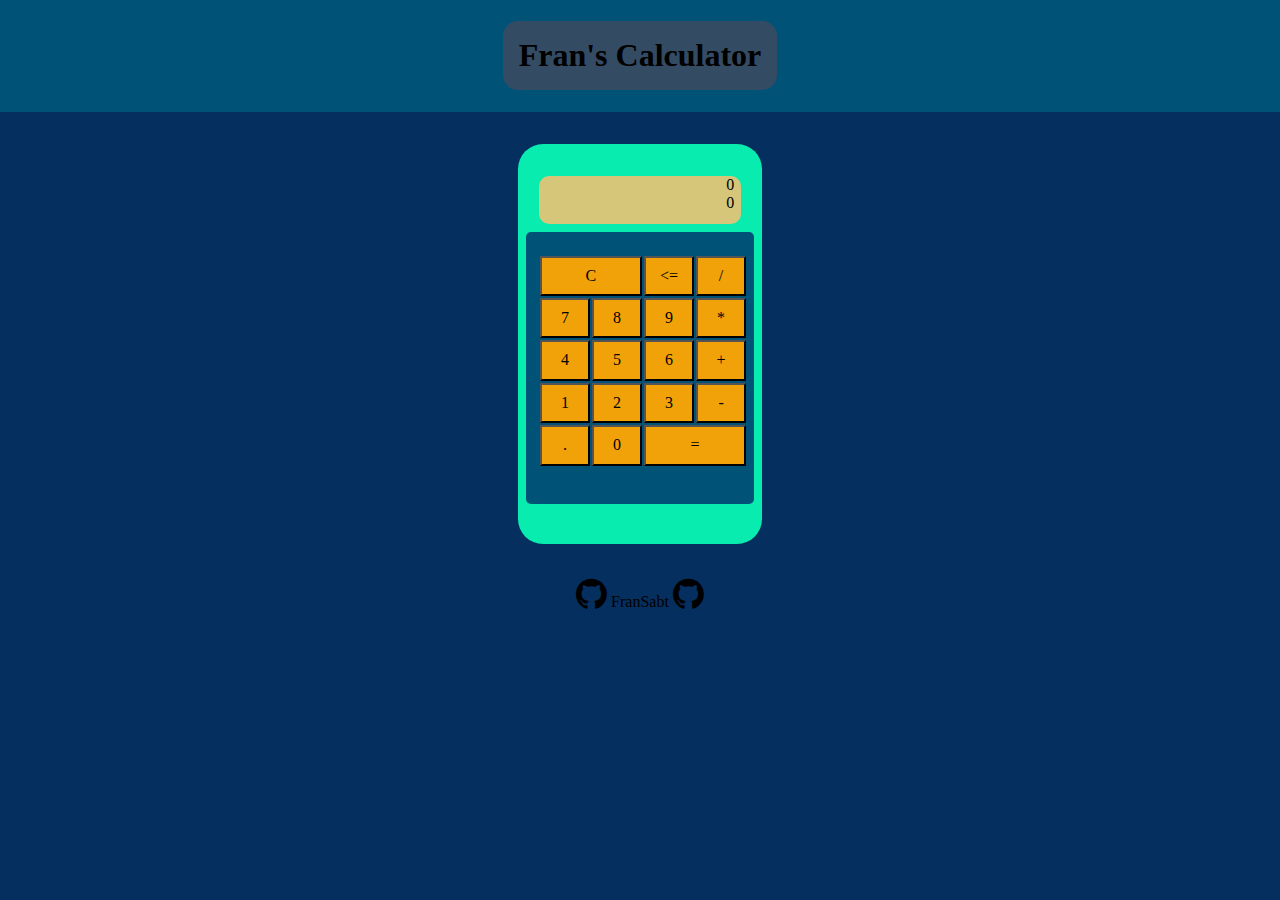
<file: index.html>
<!DOCTYPE html>
<html lang="en">
<head>
    <meta charset="UTF-8">
    <meta http-equiv="X-UA-Compatible" content="IE=edge">
    <meta name="viewport" content="width=device-width, initial-scale=1.0">
    <link rel="stylesheet" href="normalize.css">
    <link rel="stylesheet" href="index.css">
    <link rel="stylesheet" href="https://cdnjs.cloudflare.com/ajax/libs/font-awesome/4.7.0/css/font-awesome.min.css">
    <title>Fran's Calculator</title>
</head>
<body>
    <div class="title-container">
        <h1>Fran's Calculator</h1>
    </div>
    <main>
        <section class="calculator">
            <div class="screen">
                <div class="previous-num" id="previous-num">previous</div>
                <div class="actual-num" id="actual-num">actual</div>
            </div>
            <div class="num-pad">
                <div class="lines">
                    <div class="div1"><button class="btn" onclick="calculator.displayVal('7')" id="btn-7">7</button> </div>
                    <div class="div2"><button class="btn" onclick="calculator.displayVal('8')" id="btn-5">8</button> </div>
                    <div class="div3"><button class="btn" onclick="calculator.displayVal('9')" id="btn-9">9</button></div>
                    <div class="div4"><button class="btn" onclick="calculator.displayVal('4')" id="btn-4">4</button> </div>
                    <div class="div5"><button class="btn" onclick="calculator.displayVal('5')" id="btn-5">5</button> </div>
                    <div class="div6"><button class="btn" onclick="calculator.displayVal('6')" id="btn-6">6</button> </div>
                    <div class="div7"><button class="btn" onclick="calculator.displayVal('1')" id="btn-1">1</button> </div>
                    <div class="div8"><button class="btn" onclick="calculator.displayVal('2')" id="btn-2">2</button> </div>
                    <div class="div9"><button class="btn" onclick="calculator.displayVal('3')" id="btn-3">3</button> </div>
                    <div class="div10"><button class="btn" onclick="calculator.displayVal('0')" id="btn-0">0</button> </div>
                    <div class="div11"><button class="btn" onclick="calculator.displayVal('.')" id="btn-0">.</button> </div>
                    <div class="div12"><button class="btn" onclick="calculator.callOperator('/')" id="btn-/">/</button> </div>
                    <div class="div13"><button class="btn" onclick="calculator.callOperator('*')" id="btn-*">*</button> </div>
                    <div class="div14"><button class="btn" onclick="calculator.callOperator('+')" id="btn-+">+</button> </div>
                    <div class="div15"><button class="btn" onclick="calculator.callOperator('-')" id="btn--">-</button> </div>
                    <div class="div16"><button class="btn" onclick="calculator.callOperator('=')" id="btn-result">=</button> </div>
                    <div class="div17"><button class="btn"onclick="calculator.displayVal('b')" id="btn-back"> <= </button></div>
                    <div class="div18"><button class="btn" onclick="calculator.Reset()" id="btn-c">C</button> </div> 
                </div>
            </div>
        </section>
    </main>
    <footer>
        <i class="fa fa-github" style="font-size:36px"></i> FranSabt  <i class="fa fa-github" style="font-size:36px"></i>
    </footer>
    <script src="index.js"></script>
</body>
</html>
</file>
<file: index.css>
body{
    background-color: #052F5F;
}

footer{
    text-align: center;
    padding: 2rem;
}

/* TITLE */

.title-container{
    display: flex;
    flex-direction: column;
    align-items: center;
    justify-content: center;
    background-color: #005377;
}

h1{
    padding: 0.5em;
    border-radius: 15px;
    background-color: #344b64;
}

/*CAL*/

main{
    display: flex;
    flex-direction: column;
    align-items: center;
    justify-content: center;
}


.calculator{
    margin-top: 2em;
    max-width: 80%;
    height: 25em;
    display: flex;
    flex-direction: column;
    align-items: center;
    justify-content: center;
    background-color: #09ECB0;
    border-radius: 25px;
}


.screen{
    background-color: #D5C67A;
    width: 80%;
    height:3rem;
    display: flex;
    flex-direction: column;
    align-items: flex-end;
    border-radius: 10px;
    padding-right: 7px;
}

.num-pad{
    margin: 0.5em;
    padding: 1em;
    background-color: #005377;
    width: auto;
    height: 15em;
    display: flex;
    /* flex-direction: column;
    align-items: center;
    justify-content: center; */
    border-radius: 5px;
    width: fit-content;
}

.lines {
    display: flex;
    flex: 1 1 0%;
    margin-left: -10px;
    display: grid;
    grid-template-columns: repeat(4, 1fr);
    grid-template-rows: repeat(5, 1fr);
    grid-column-gap: 2px;
    grid-row-gap: 2px;
    width: fit-content;
    height:fit-content;
    }
    
    .div1 { grid-area: 2 / 1 / 3 / 2; }
    .div2 { grid-area: 2 / 2 / 3 / 3; }
    .div3 { grid-area: 2 / 3 / 3 / 4; }
    .div4 { grid-area: 3 / 1 / 4 / 2; }
    .div5 { grid-area: 3 / 2 / 4 / 3; }
    .div6 { grid-area: 3 / 3 / 4 / 4; }
    .div7 { grid-area: 4 / 1 / 5 / 2; }
    .div8 { grid-area: 4 / 2 / 5 / 3; }
    .div9 { grid-area: 4 / 3 / 5 / 4; }
    .div10 { grid-area: 5 / 2 / 6 / 3; }
    .div11 { grid-area: 5 / 1 / 6 / 2; }
    .div12 { grid-area: 1 / 4 / 2 / 5; }
    .div13 { grid-area: 2 / 4 / 3 / 5; }
    .div14 { grid-area: 3 / 4 / 4 / 5; }
    .div15 { grid-area: 4 / 4 / 5 / 5; }
    .div16 { grid-area: 5 / 3 / 6 / 5; }
    .div17 { grid-area: 1 / 3 / 2 / 4; }
    .div18 { grid-area: 1 / 1 / 2 / 3; } 


.btn{
    background-color: #F1A208 ; /* F1A208 */
    width: 100%;
    height: 100%;
    min-width: fit-content;
    min-height:fit-content;
    margin: 0.5rem;
    box-sizing: border-box;
    flex: 1 1 0%;
}

.btn:hover{
    transition: 0.7s;
    cursor: grab;
    background-color:#F73B11;
}
</file>
